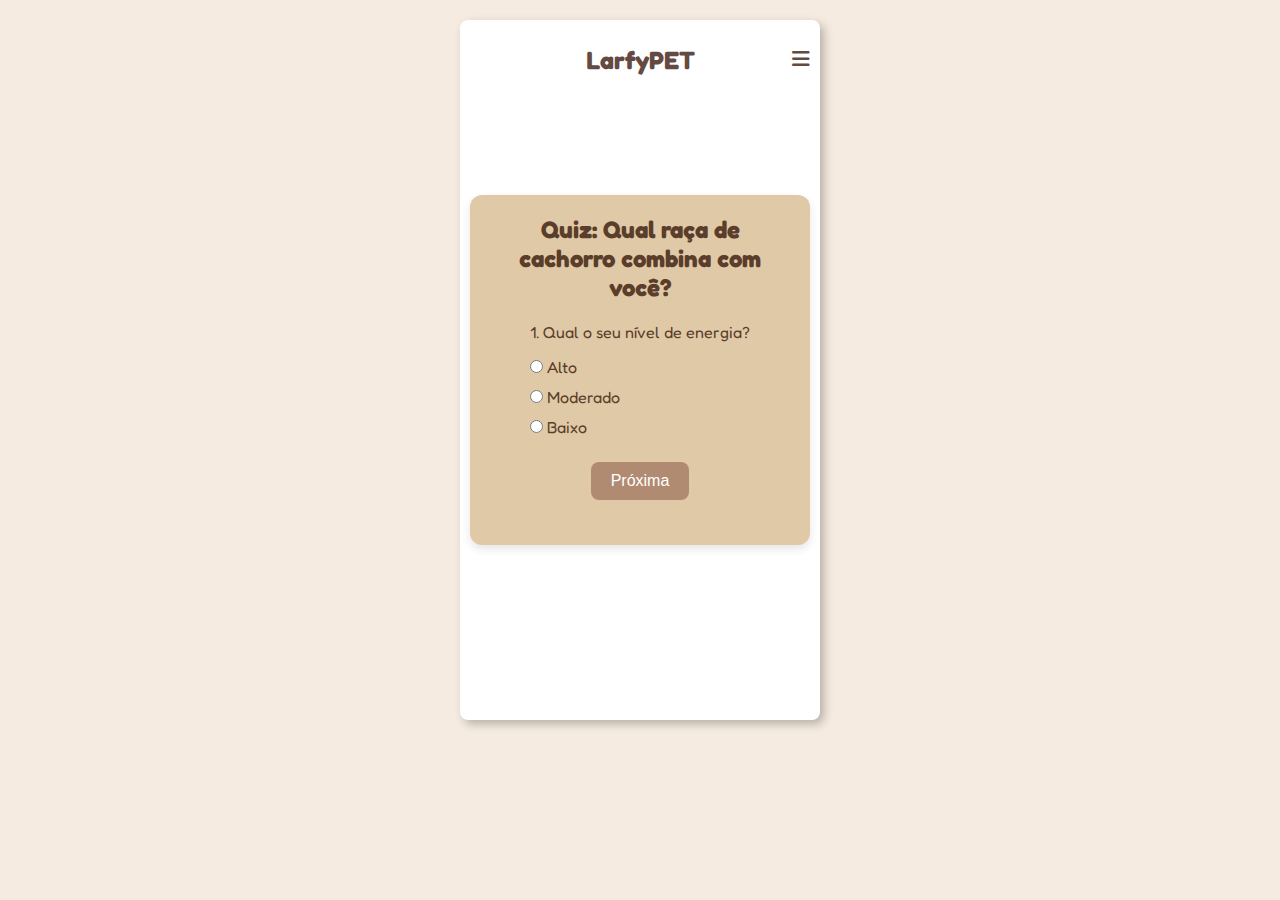
<file: quiz.html>
<!DOCTYPE html>
<html lang="pt-BR">
<head>
  <meta charset="UTF-8" />
  <meta name="viewport" content="width=device-width, initial-scale=1.0" />
  <title>Quiz do LarfyPET</title>
  <link rel="preconnect" href="https://fonts.googleapis.com" />
  <link rel="preconnect" href="https://fonts.gstatic.com" crossorigin />
  <link href="https://fonts.googleapis.com/css2?family=Fredoka:wght@300..700&display=swap" rel="stylesheet" />
  <link rel="stylesheet" href="https://cdnjs.cloudflare.com/ajax/libs/font-awesome/6.5.0/css/all.min.css">

  <style>
    :root {
      --color-primary-100: #ceb9b2;
      --color-primary-200: #a78b82;
      --color-primary-300: #8d6f65;
      --color-primary-400: #644a41;
      --color-primary-500: #523c35;
      --color-primary-800: #3c2b25;
      --color-primary-900: #271c18;
      --card: #e0c9a6;
      --accent: #b08b71;
      --text: #5a3e2b;
      --btn: #b08b71;
      --btn-hover: #a07a63;
      --bg: #f5ebe0;
      --bg-light-100: #ffffff;
      --bg-light-200: #e9ddd7;
      --bg-box-shadow: 4px 4px 10px rgba(0, 0, 0, 0.25);
      --font-family-fredoka: "Fredoka", sans-serif;
    }

    * {
      margin: 0;
      padding: 0;
      box-sizing: border-box;
    }

    body {
      background: var(--bg);
      color: var(--text);
      font-family: var(--font-family-fredoka);
      display: flex;
      align-items: center;
      justify-content: center;
      margin-top: 20px;
      margin-bottom: 16px;
}

    .container {
      position: relative;
      width: 360px;
      height: 700px;
      padding: 10px;
      background-color: var(--bg-light-100);
      border-radius: 8px;
      box-shadow: var(--bg-box-shadow);
      display: flex;
      flex-direction: column;
      align-items: center;
      justify-content: center; 
}


    .header-bar {
      position: absolute;
      top: 0; 
      left: 0;
      width: 100%;
      text-align: center;
      margin-bottom: 10px;
    }

    .header-bar i {
      color: var(--color-primary-400);
      position: absolute;
      right: 10px;
      top: 69%;
      cursor: pointer;
}

    h1 {
      color: var(--color-primary-400);
      font-size: 25px;
      padding: 25px 0px 0px 0px;
    }

    .card {
      background: var(--card);
      border-radius: 12px;
      box-shadow: 0 4px 10px rgba(0, 0, 0, 0.1);
      padding: 20px;
      width: 100%;
      text-align: center;
      display: flex;
      align-items: center;
      justify-content: center;
      flex-direction: column;
    }

    h2 {
      margin-bottom: 20px;
      font-size: 1.5rem;
    }

    .step {
      display: none;
      animation: fadeIn 0.5s ease;
    }

    .step.active {
      display: block;
    }

    .options {
      text-align: left;
      margin: 15px 0;
    }

    .options label {
      display: block;
      margin-bottom: 10px;
      cursor: pointer;
    }

    button {
      background: var(--btn);
      color: #fff;
      border: none;
      padding: 10px 20px;
      border-radius: 8px;
      cursor: pointer;
      font-size: 1rem;
      margin: 10px 5px;
    }

    button:hover {
      background: var(--btn-hover);
    }

    #result {
      font-weight: bold;
      margin-top: 15px;
    }

    @keyframes fadeIn {
      from {
        opacity: 0;
        transform: translateY(10px);
      }
      to {
        opacity: 1;
        transform: translateY(0);
      }
    }
  </style>
</head>
<body>
  <div class="container">
    <div class="header-bar">
      <h1>LarfyPET</h1>
      <i class="fa-solid fa-bars fa-lg"></i>
    </div>

    <div class="card">
      <h2>Quiz: Qual raça de cachorro combina com você?</h2>
      <form id="quizForm">
        <div class="step active" data-step="1">
          <p>1. Qual o seu nível de energia?</p>
          <div class="options">
            <label><input type="radio" name="q1" value="high" /> Alto</label>
            <label><input type="radio" name="q1" value="moderate" /> Moderado</label>
            <label><input type="radio" name="q1" value="low" /> Baixo</label>
          </div>
        </div>

        <div class="step" data-step="2">
          <p>2. Como você prefere passar seu tempo livre?</p>
          <div class="options">
            <label><input type="radio" name="q2" value="outdoor" /> Atividades ao ar livre</label>
            <label><input type="radio" name="q2" value="learning" /> Aprender coisas novas</label>
            <label><input type="radio" name="q2" value="relax" /> Relaxar em casa</label>
          </div>
        </div>

        <div class="step" data-step="3">
          <p>3. Como você lida com treinamento?</p>
          <div class="options">
            <label><input type="radio" name="q3" value="structure" /> Gosto de estrutura e regras</label>
            <label><input type="radio" name="q3" value="independent" /> Prefiro liberdade</label>
            <label><input type="radio" name="q3" value="play" /> Adoro jogos e diversão</label>
          </div>
        </div>

        <div class="step" data-step="4">
          <p>4. Quanto você está disposto a cuidar da pelagem?</p>
          <div class="options">
            <label><input type="radio" name="q4" value="high" /> Alto cuidado</label>
            <label><input type="radio" name="q4" value="moderate" /> Moderado</label>
            <label><input type="radio" name="q4" value="low" /> Mínimo</label>
          </div>
        </div>

        <div class="step" data-step="5">
          <p>5. Quão social você é?</p>
          <div class="options">
            <label><input type="radio" name="q5" value="very" /> Muito sociável</label>
            <label><input type="radio" name="q5" value="some" /> Pouco sociável</label>
            <label><input type="radio" name="q5" value="alone" /> Prefiro ficar sozinho</label>
          </div>
        </div>

        <div>
          <button type="button" id="prevBtn" style="display: none">Anterior</button>
          <button type="button" id="nextBtn">Próxima</button>
        </div>
      </form>
      <div id="result"></div>
    </div>
  </div>

  <script>
    const steps = document.querySelectorAll(".step");
    let currentStep = 0;
    const prevBtn = document.getElementById("prevBtn");
    const nextBtn = document.getElementById("nextBtn");
    const resultDiv = document.getElementById("result");

    function showStep(n) {
      steps.forEach((step, i) => step.classList.toggle("active", i === n));
      prevBtn.style.display = n ? "inline-block" : "none";
      nextBtn.textContent = n === steps.length - 1 ? "Ver resultado" : "Próxima";
    }

    function calculateResult() {
      const data = new FormData(document.getElementById("quizForm"));
      const scores = {
        labrador: 0,
        germanShepherd: 0,
        poodle: 0,
        bulldog: 0,
        beagle: 0,
      };
      const map = [
        {
          high: ["labrador", 2, "beagle", 1],
          moderate: ["germanShepherd", 2, "poodle", 1],
          low: ["bulldog", 2, "poodle", 1],
        },
        {
          outdoor: ["labrador", 2, "germanShepherd", 1],
          learning: ["poodle", 2, "beagle", 1],
          relax: ["bulldog", 2, "poodle", 1],
        },
        {
          structure: ["germanShepherd", 2, "bulldog", 1],
          independent: ["beagle", 2, "labrador", 1],
          play: ["labrador", 2, "poodle", 1],
        },
        {
          high: ["poodle", 2, "beagle", 1],
          moderate: ["labrador", 1, "germanShepherd", 1],
          low: ["bulldog", 2],
        },
        {
          very: ["labrador", 2, "beagle", 1],
          some: ["germanShepherd", 2, "poodle", 1],
          alone: ["bulldog", 2],
        },
      ];

      for (let i = 1; i <= 5; i++) {
        const ans = data.get("q" + i);
        if (ans && map[i - 1][ans]) {
          const arr = map[i - 1][ans];
          for (let j = 0; j < arr.length; j += 2) scores[arr[j]] += arr[j + 1];
        }
      }

      const best = Object.keys(scores).reduce((a, b) =>
        scores[a] > scores[b] ? a : b
      );
      const names = {
        labrador: "Labrador Retriever",
        germanShepherd: "Pastor Alemão",
        poodle: "Poodle",
        bulldog: "Bulldog",
        beagle: "Beagle",
      };
      resultDiv.innerText = `A raça que mais combina com você é: ${names[best]}!`;
    }

    nextBtn.addEventListener("click", () => {
      if (currentStep < steps.length - 1) {
        currentStep++;
        showStep(currentStep);
      } else {
        calculateResult();
      }
    });

    prevBtn.addEventListener("click", () => {
      if (currentStep > 0) {
        currentStep--;
        showStep(currentStep);
      }
    });

    showStep(currentStep);
  </script>
</body>
</html>
</file>
